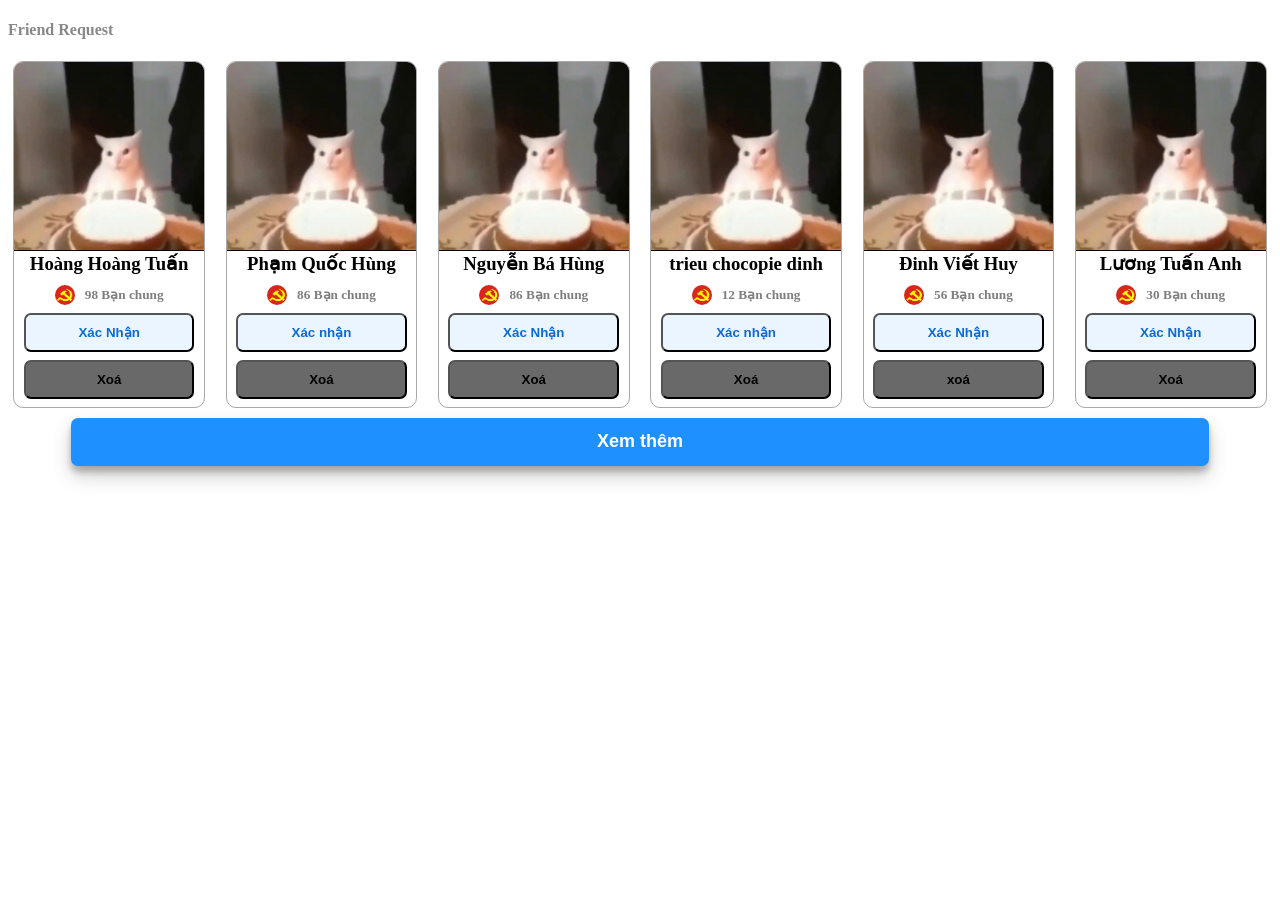
<file: index.html>
<!doctype html>
<html lang="en">
<head>
    <meta charset="UTF-8">
    <meta name="viewport" content="width=device-width, initial-scale=1">
    <title>Friend Requests</title>
    <link rel="stylesheet" href="baitapp.css">
</head>
<body>
<div class="box1">
    <h4 class="loimoi">Friend Request</h4>
    <div class="danhsachduyet">
        <div class="box2">
            <img src="z6309044581866_d6615f29df4cb6ab2b6e82404a528a4a.jpg" class="anh" />
            <h3 class="ten">Hoàng Hoàng Tuấn</h3>
            <div class = "box3">
                <img src="dang-cong-san.jpg" class="anh2">
                <h5 class="banchung">98 Bạn chung</h5>
            </div>
            <button class="nutxn">Xác Nhận</button>
            <button class="nutxoa">Xoá</button>
        </div>
        <div class="box2">
            <img src="z6309044581866_d6615f29df4cb6ab2b6e82404a528a4a.jpg" class="anh" />
            <h3 class="ten">Phạm Quốc Hùng</h3>
            <div class = "box3">
                <img src="dang-cong-san.jpg" class="anh2">
                <h5 class="banchung">86 Bạn chung</h5>
            </div>
            <button class="nutxn">Xác nhận</button>
            <button class="nutxoa">Xoá</button>
        </div>
        <div class="box2">
            <img src="z6309044581866_d6615f29df4cb6ab2b6e82404a528a4a.jpg" class="anh" />
            <h3 class="ten">Nguyễn Bá Hùng</h3>
            <div class = "box3">
                <img src="dang-cong-san.jpg" class="anh2">
                <h5 class="banchung">86 Bạn chung</h5>
            </div>
            <button class="nutxn">Xác Nhận</button>
            <button class="nutxoa">Xoá</button>
        </div>
        <div class="box2">
            <img src="z6309044581866_d6615f29df4cb6ab2b6e82404a528a4a.jpg" class="anh" />
            <h3 class="ten">trieu chocopie dinh</h3>
            <div class = "box3">
                <img src="dang-cong-san.jpg" class="anh2">
                <h5 class="banchung">12 Bạn chung</h5>
            </div>
            <button class="nutxn">Xác nhận</button>
            <button class="nutxoa">Xoá</button>
        </div>
        <div class="box2">
            <img src="z6309044581866_d6615f29df4cb6ab2b6e82404a528a4a.jpg" class="anh" />
            <h3 class="ten">Đinh Viết Huy</h3>
            <div class = "box3">
                <img src="dang-cong-san.jpg" class="anh2">
                <h5 class="banchung">56 Bạn chung</h5>
            </div>
            <button class="nutxn">Xác Nhận</button>
            <button class="nutxoa">xoá</button>
        </div>
        <div class="box2">
            <img src="z6309044581866_d6615f29df4cb6ab2b6e82404a528a4a.jpg" class="anh" />
            <h3 class="ten">Lương Tuấn Anh</h3>
            <div class = "box3">
                <img src="dang-cong-san.jpg" class="anh2">
                <h5 class="banchung">30 Bạn chung</h5>
            </div>
            <button class="nutxn">Xác Nhận</button>
            <button class="nutxoa">Xoá</button>
        </div>
    </div>
    <button class="anh1">Xem thêm</button>
    <script>
        const confirmButtons = document.querySelectorAll('.nutxn');
        confirmButtons.forEach(button => {
            button.addEventListener('click', () => {
                const request = button.closest('.box2');
                request.remove();
            });
        });
        const deleteButtons = document.querySelectorAll('.nutxoa');
        deleteButtons.forEach(button => {
            button.addEventListener('click', () => {
                const request = button.closest('.box2');
                request.remove();
            });
        });
        const xemThemButton = document.querySelector('.anh1');
        if (xemThemButton) {
            xemThemButton.addEventListener('click', () => {
                xemThemButton.innerText = 'Hết';
            });
        }
    </script>

</div>
</body>
</html>
</file>
<file: baitapp.css>
.loimoi {
    color: #888888;
}

.anh {
    width: 100%;
}
.anh2 {
    width: 20px;
    height: 20px;
    border-radius: 50%;
    object-fit: cover;
}
.ten {
    color: black;
    font-weight: bolder;
    margin: 2px;
}

.box1 button {
    padding: 10px;
    width: 90%;
    font-weight: bold;
    border-radius: 7px;
    cursor: pointer;
    margin-bottom: 8px;
}

.nutxn {
    color: #0c6ad3;
    background-color: #ebf5ff;
    transition: all 0.5s ease-in-out;
}
.nutxn:hover {
    background-color: #93c5f7;
    box-shadow: rgba(0, 0, 0, 0.25) 0px 12px 24px,
    rgba(0, 0, 0, 0.30) 0px 8px 8px;
}

.nutxoa {
    color: black;
    background-color: dimgray;
    transition: all 0.5s ease-in-out;
}
.nutxoa:hover {
    background-color: #d7d9dd;
    box-shadow: rgba(0, 0, 0, 0.25) 0px 12px 24px,
    rgba(0, 0, 0, 0.30) 0px 8px 8px;
}

.banchung {
    color: black;
    opacity: 50%;
    margin: 10px auto;
}

.danhsachduyet {
    display: flex;
    flex-wrap: wrap;
    justify-content: center;
    gap: 10px;
}

.box2 {
    display: flex;
    border-radius: 10px;
    align-items: center;
    flex-direction: column;
    width: 15%;
    border: 1px solid darkgray;
    overflow: hidden;
    margin: auto;
}

.anh1 {
    background-color: dodgerblue;
    color: white;
    border: none;
    font-size: 18px;
    font-weight: bold;
    border-radius: 10px;
    cursor: pointer;
    transition: transform 0.4s ease-in-out;
    box-shadow: rgba(0, 0, 0, 0.19) 0px 10px 20px,
                rgba(0, 0, 0, 0.23) 0px 6px 6px;
    display: block;
    text-align: center;
    min-height: 48px;
    width: 150px;
    margin: 10px auto;
}

.anh1:hover {
    transform: translateY(-2px);
    box-shadow: rgba(0, 0, 0, 0.25) 0px 12px 24px,
    rgba(0, 0, 0, 0.30) 0px 8px 8px;
}
.box3 {
    display: flex;
    align-items: center;
    justify-content: center;
    gap: 10px; /
}

.anh2 {
    width: 20px;
    height: 20px;
    border-radius: 50%;
    object-fit: cover;
}

.banchung {
    color: black;
    font-weight: bolder;
}
</file>
